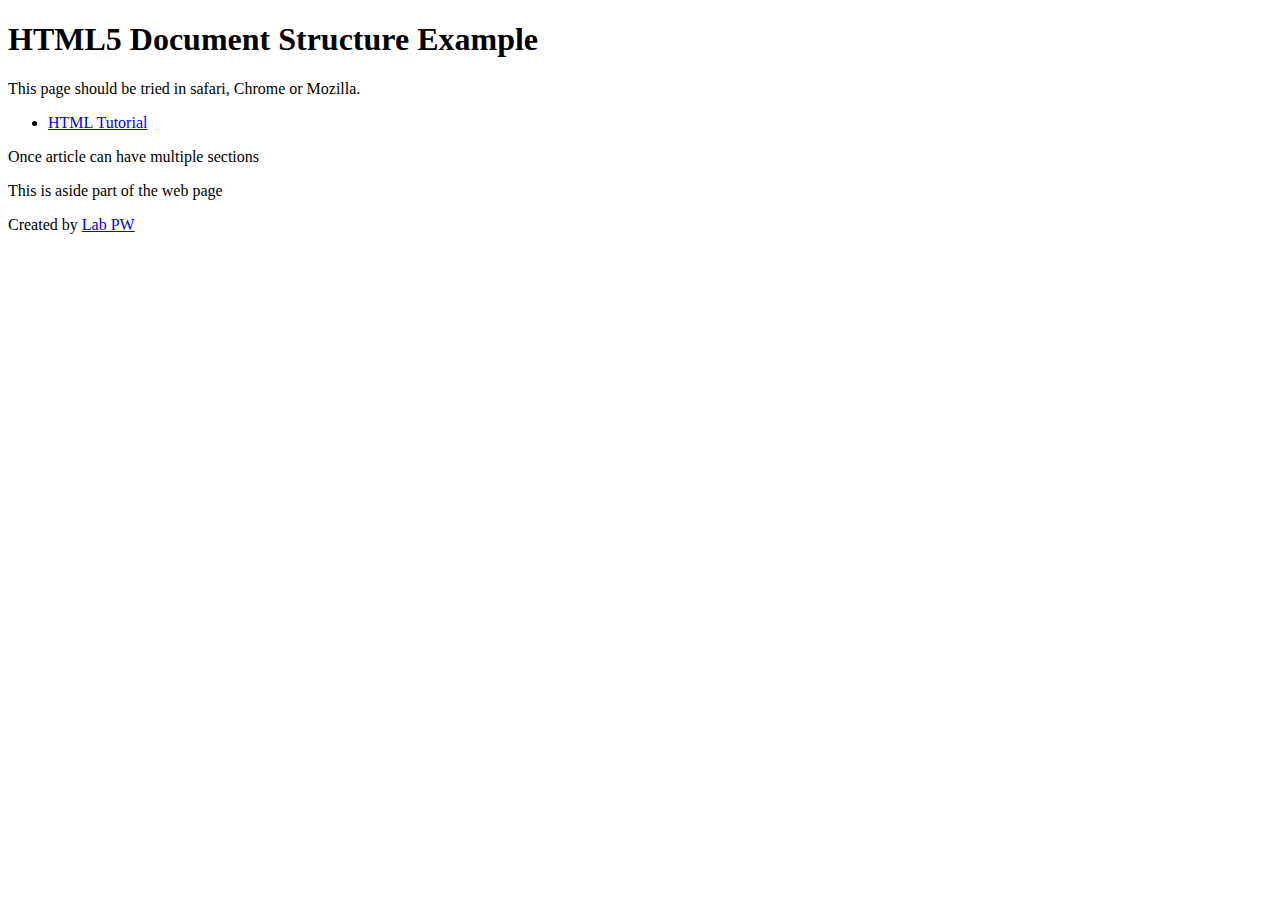
<file: Pertemuan 1/index.html>
<!DOCTYPE html>
<html>
<head>
<meta charset="utf-8">
<title>...</title>
</head>
<body>
<header role="banner">
<h1>HTML5 Document Structure Example</h1>
<p>This page should be tried in safari, Chrome or Mozilla.</p>
</header>
<nav>
<ul>
<li>
<a href="https://iklc.or.id/">HTML Tutorial</a>
</li>
</ul>
</nav>
<article>
<section>
<p>Once article can have multiple sections</p>
</section>
</article>
<aside>
<p>This is aside part of the web page</p>
</aside>
<footer>
<p>Created by <a href=" https://iklc.or.id/"> Lab PW</a></p>
</footer>
</body>
</file>
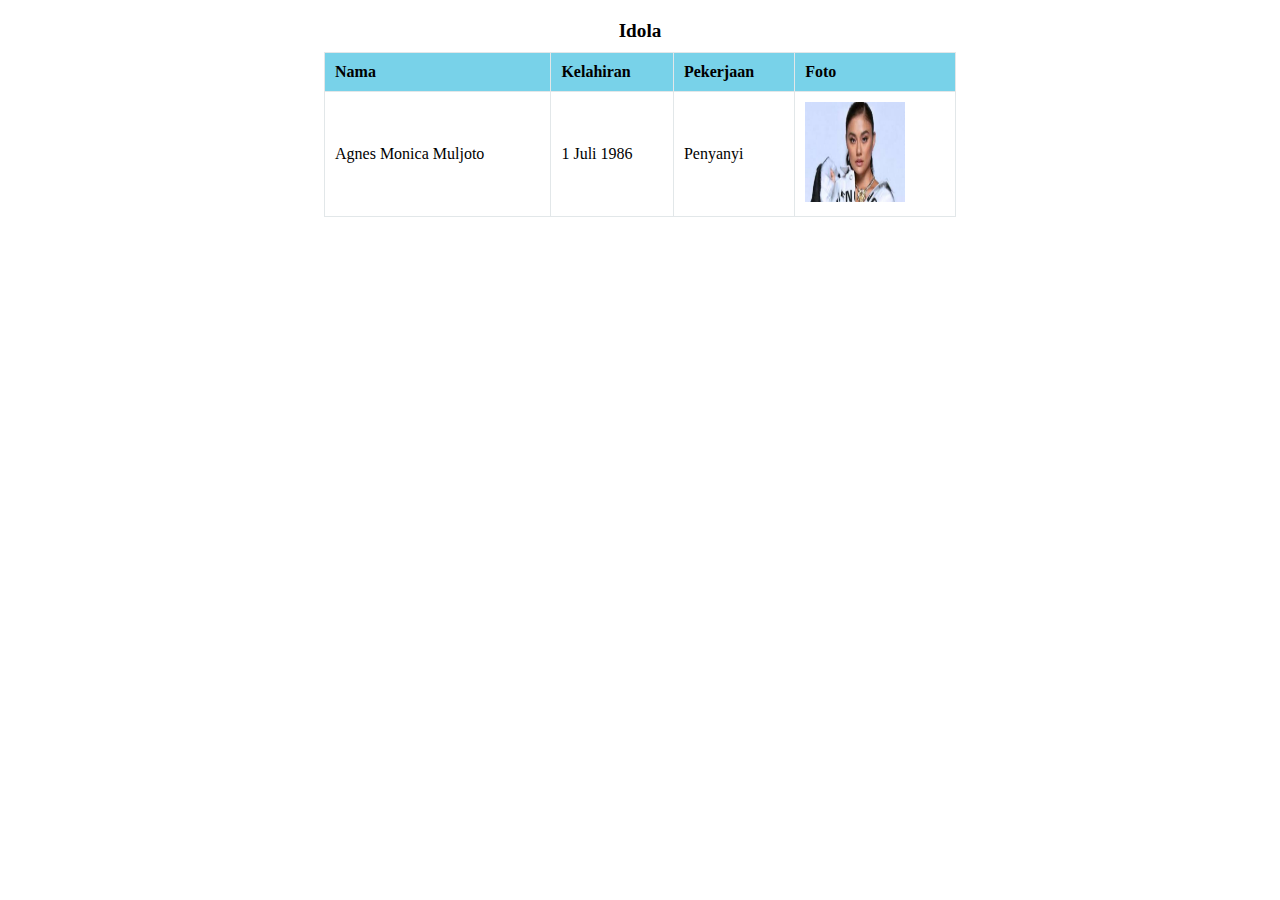
<file: Pertemuan 1/TabelIdola.html>
<!DOCTYPE html>
<html lang="en">
<head>
    <meta charset="UTF-8">
    <meta name="viewport" content="width=device-width, initial-scale=1.0">
    <title>Info Tabel</title>
    <style>
        table {
            width: 50%;
            border-collapse: collapse;
            margin: 20px auto;
        }

        th, td {
            padding: 10px;
            text-align: left;
            border: 1px solid #e2e7e9;
        }

        th {
            background-color: #78d2e9;
        }

        img {
            width: 100px;
            height: 100px;
        }

        caption {
            font-weight: bold;
            margin-bottom: 10px;
            font-size: 1.2em;
        }
    </style>
</head>
<body>

    <table>
        <caption>Idola</caption>
        <tr>
            <th>Nama</th>
            <th>Kelahiran</th>
            <th>Pekerjaan</th>
            <th>Foto</th>
        </tr>
        <tr>
            <td>Agnes Monica Muljoto</td>
            <td>1 Juli 1986</td>
            <td>Penyanyi</td>
            <td><img src="foto idola.jpg" alt="Foto idola"></td>
        </tr>
    </table>

</body>
</html>
</file>
